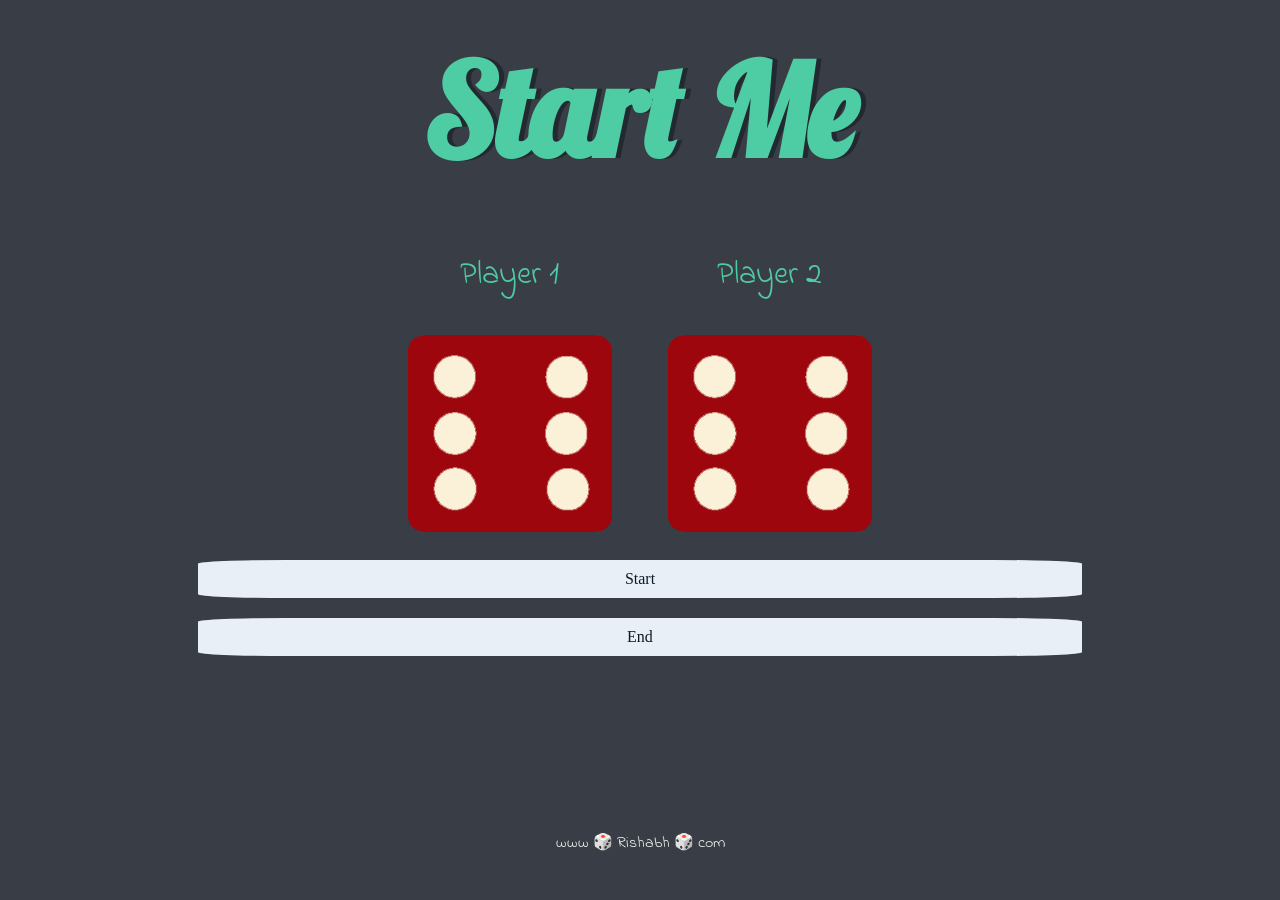
<file: index.html>
<!DOCTYPE html>
<html lang="en" dir="ltr">
  <head>
    <meta charset="utf-8" />
    <title>Dicee</title>
    <link rel="stylesheet" href="styles.css" />
    <link
      href="https://fonts.googleapis.com/css?family=Indie+Flower|Lobster"
      rel="stylesheet"
    />
  </head>
  <body>
    <div class="container">
      <h1>Start Me</h1>

      <div class="dice">
        <p>Player 1</p>
        <img class="img1" src="images/dice6.png" />
      </div>

      <div class="dice">
        <p>Player 2</p>
        <img class="img2" src="images/dice6.png" />
      </div>
      <div class="btn b1">Next</div>
      <div class="btn b2">End</div>
      <div class="score">Rishabh : <span class="p1">0</span></div>
      <div class="score">Player 2 : <span class="p2">0</span></div>
    </div>
    <script src="script.js"></script>
  </body>

  <footer>www 🎲 Rishabh 🎲 com</footer>
</html>
</file>
<file: styles.css>
.container {
  width: 70%;
  margin: auto;
  text-align: center;
}

.dice {
  text-align: center;
  display: inline-block;
}
.btn {
  background-color: #e9eff7;
  color: rgb(13, 26, 37);
  border-radius: 10%;
  padding: 10px 0;
  margin-top: 20px;
  text-align: center;
}
.score {
  margin: 30px;
  font-family: "Lobster", cursive;
  text-shadow: 5px 0 #232931;
  font-size: 1.3rem;
  color: #4ecca3;
  visibility: hidden;
}
body {
  background-color: #393e46;
}

h1 {
  margin: 30px;
  font-family: "Lobster", cursive;
  text-shadow: 5px 0 #232931;
  font-size: 8rem;
  color: #4ecca3;
}

p {
  font-size: 2rem;
  color: #4ecca3;
  font-family: "Indie Flower", cursive;
}

img {
  width: 80%;
}

footer {
  margin-top: 5%;
  color: #eeeeee;
  text-align: center;
  font-family: "Indie Flower", cursive;
}
</file>
